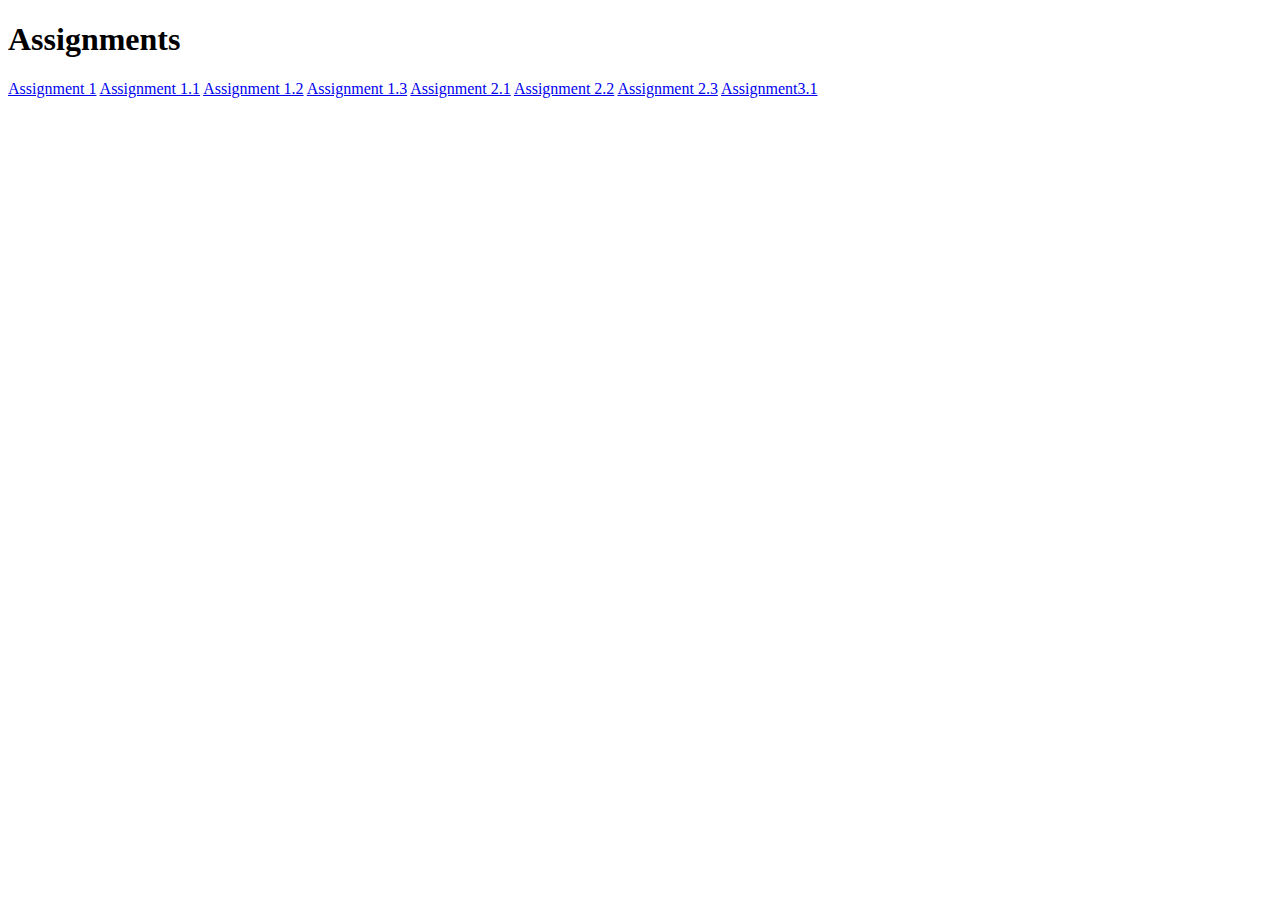
<file: index.html>
<!DOCTYPE html>
<html lang="en">
<head>
    <meta charset="UTF-8">
    <meta http-equiv="X-UA-Compatible" content="IE=edge">
    <meta name="viewport" content="width=device-width, initial-scale=1.0">
    <title>Main Page</title>
</head>
<body>
    <h1>Assignments</h1>
    <a href="assignments/assignment12.html">Assignment 1</a>
    <a href="assignment1.1.html">Assignment 1.1</a>
    <a href="assignment1.2.html">Assignment 1.2</a>
    <a href="assignment1.3.html">Assignment 1.3</a>
    <a href="assignment2.1.html">Assignment 2.1</a>
    <a href="assignment2.2.html">Assignment 2.2</a>
    <a href="assignment2.3.html">Assignment 2.3</a>
    <a href="assignment3.1.html">Assignment3.1</a>
</body>
</html>
</file>
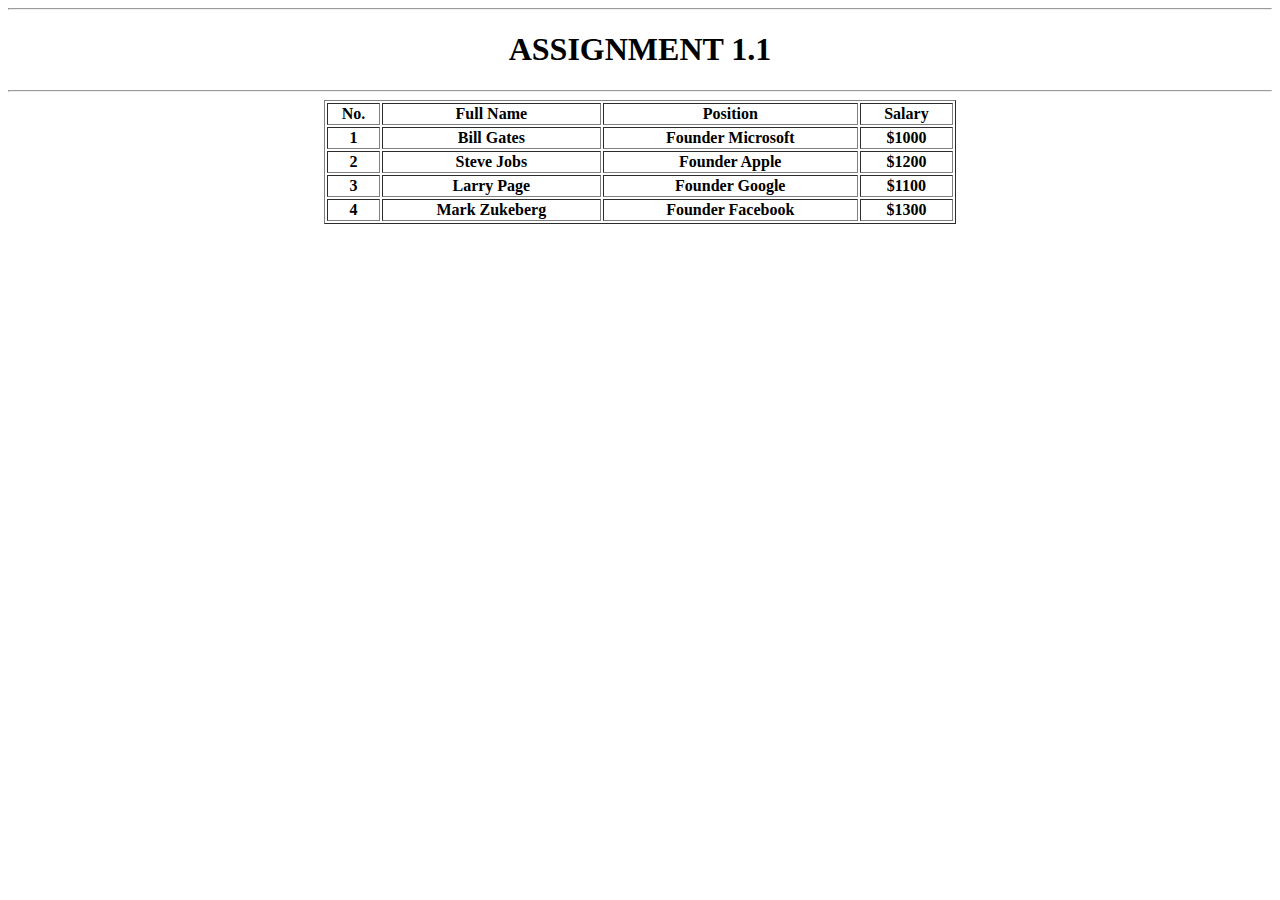
<file: assignment1.1.html>
<!DOCTYPE html>
<html lang="en">
<head>
    <meta charset="UTF-8">
    <meta http-equiv="X-UA-Compatible" content="IE=edge">
    <meta name="viewport" content="width=device-width, initial-scale=1.0">
    <title>Assignment 1.1</title>
</head>
<body>
    <hr>
  <h1 align="center" >ASSIGNMENT 1.1</h1>
  <hr>
  
 <table border="1" style="width: 50%;" align="center">
 <tr>
    <th>No.</th>
    <th>Full Name</th>
    <th>Position</th>
    <th>Salary</th>
</tr>
<tr>
   <th>1</th>
   <th>Bill Gates</th>
   <th>Founder Microsoft</th>
   <th>$1000</th>
</tr>
<tr>
  <th>2</th>
  <th>Steve Jobs</th>
  <th>Founder Apple</th>
  <th>$1200</th>
</tr>
<tr>
  <th>3</th>
  <th>Larry Page</th>
  <th>Founder Google</th>
  <th>$1100</th>
</tr>
<tr>
  <th>4</th>
  <th>Mark Zukeberg</th>
  <th>Founder Facebook</th>
  <th>$1300</th>
</tr>
</body>
</html>
</file>
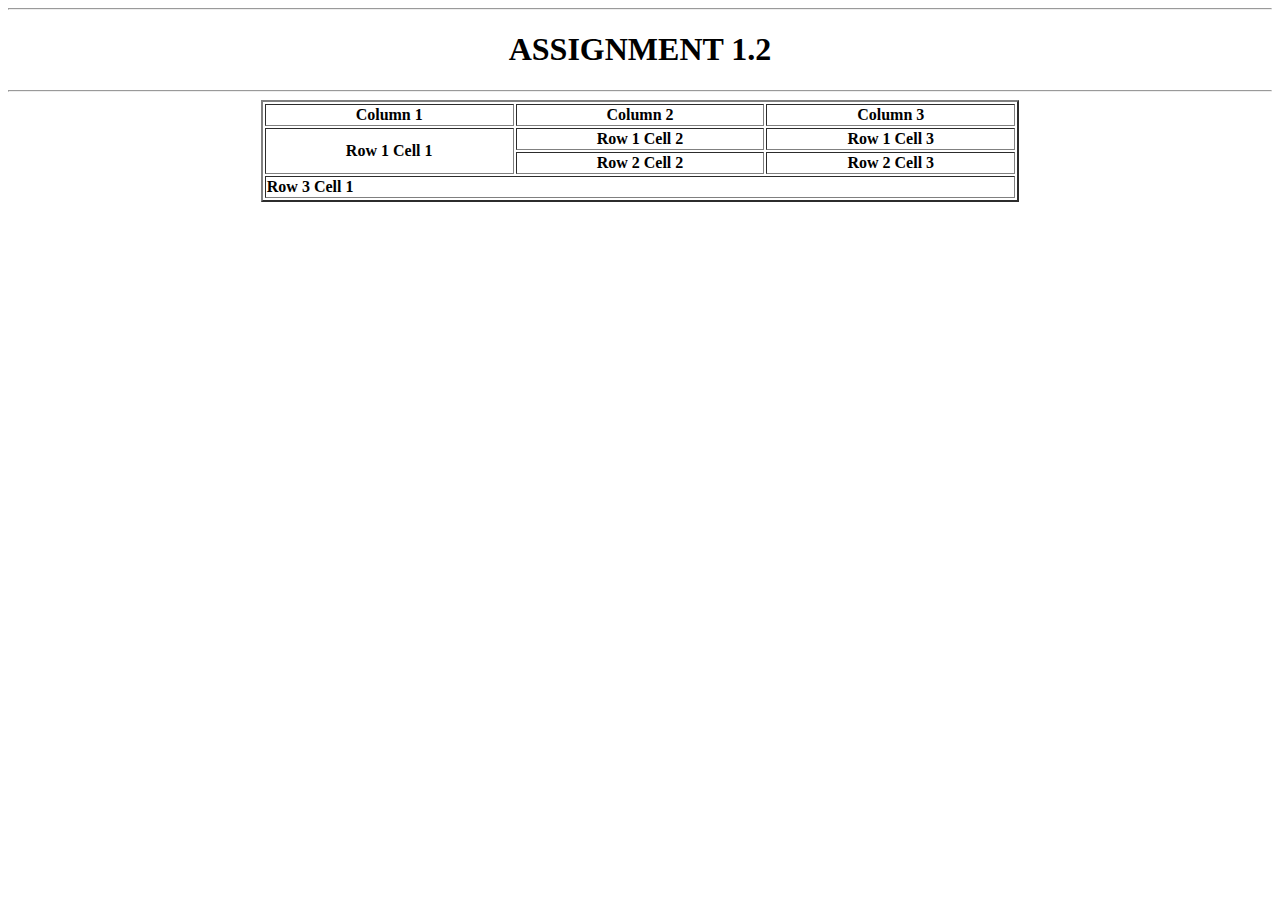
<file: assignment1.2.html>
<!DOCTYPE html>
<html lang="en">
<head>
    <meta charset="UTF-8">
    <meta http-equiv="X-UA-Compatible" content="IE=edge">
    <meta name="viewport" content="width=device-width, initial-scale=1.0">
    <title>Assignment 1.2</title>
</head>
<body>
    <hr>
    <h1 align="center">ASSIGNMENT 1.2</h1>
    <hr>

    <tr>
    <th colspan="3"></th>
    <table border="2" style="width: 60%;" align="center">

     <th> Column 1</th>
     <th> Column 2</th>
     <th> Column 3</th>
</tr>
<tr> 
     <th rowspan="2">Row 1 Cell 1</th>
     
     <th>Row 1 Cell 2</th>
     <th>Row 1 Cell 3</th>
</tr>
<tr>
    <th>Row 2 Cell 2</th>
    <th>Row 2 Cell 3</th>
</tr>

    <th colspan="3" align="left">Row 3 Cell 1</th>
</table>
</body>
</html>
</file>
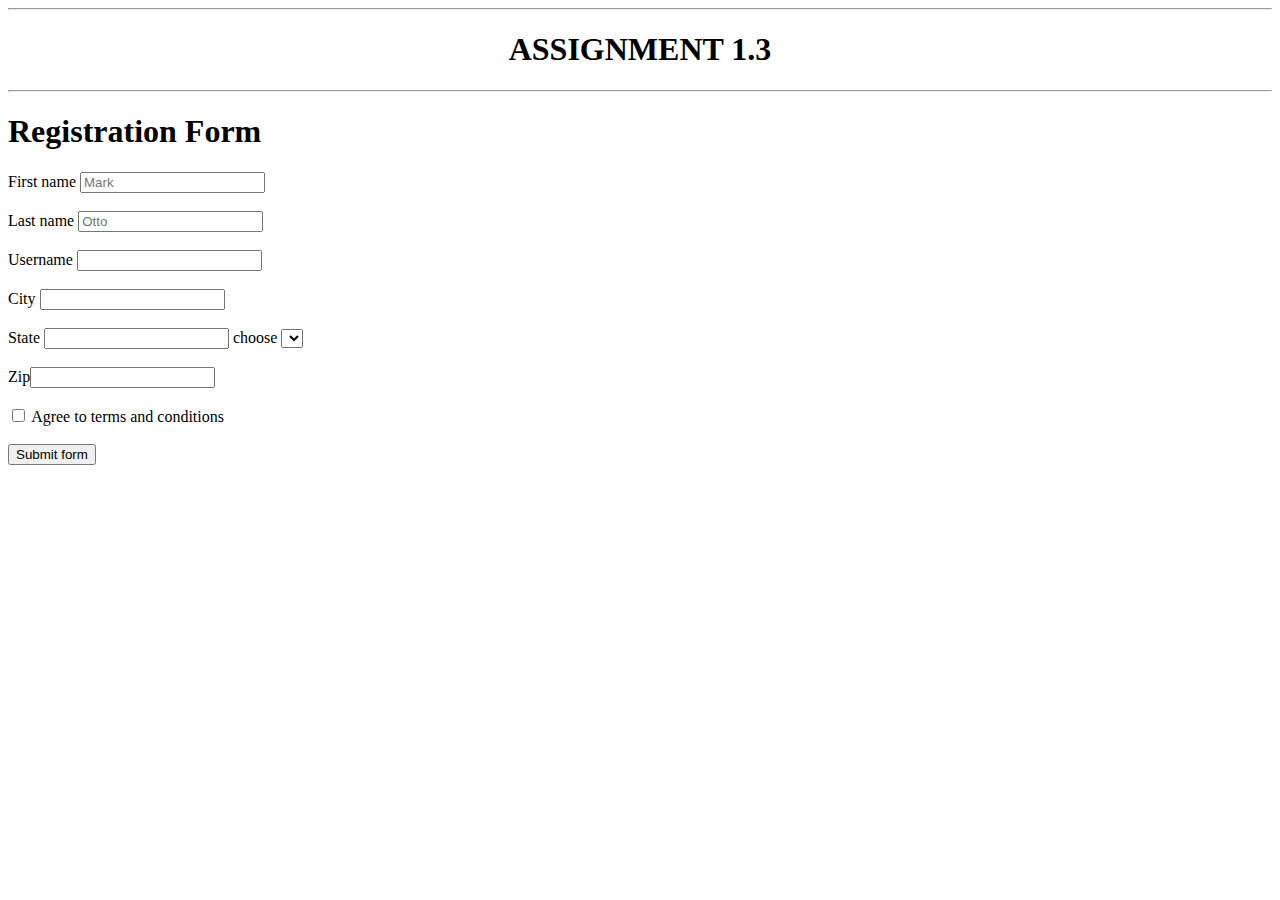
<file: assignment1.3.html>
<!DOCTYPE html>
<html lang="en">
<head>
    <meta charset="UTF-8">
    <meta http-equiv="X-UA-Compatible" content="IE=edge">
    <meta name="viewport" content="width=device-width, initial-scale=1.0">
    <title>Assignment 1.3</title>
</head>
<body>
    <hr>
    <h1 align="center">ASSIGNMENT 1.3</h1>
    <hr>


   <h1>Registration Form</h1>
   
  First name  <input type="text"name="First name"placeholder="Mark"><br><br>
  Last name   <input type="text"name="Last name"placeholder="Otto"><br><br>
  Username <input type="text"name="Username"><br><br>
  City <input type="text" name="City"><br><br>
  State <input type="text" name="State">
  <label for ="state">choose</label>
  <select name="state">
  <option value="Assam"></option>
  <option value="Bihar"></option>
  </select><br><br>
  Zip<input id="zip" type="number"><br><br>
 <input type="checkbox">
 <label for="checkbox">Agree to terms and conditions</label><br><br>
 <button>Submit form</button>
</form>
</body>
</html>
</file>
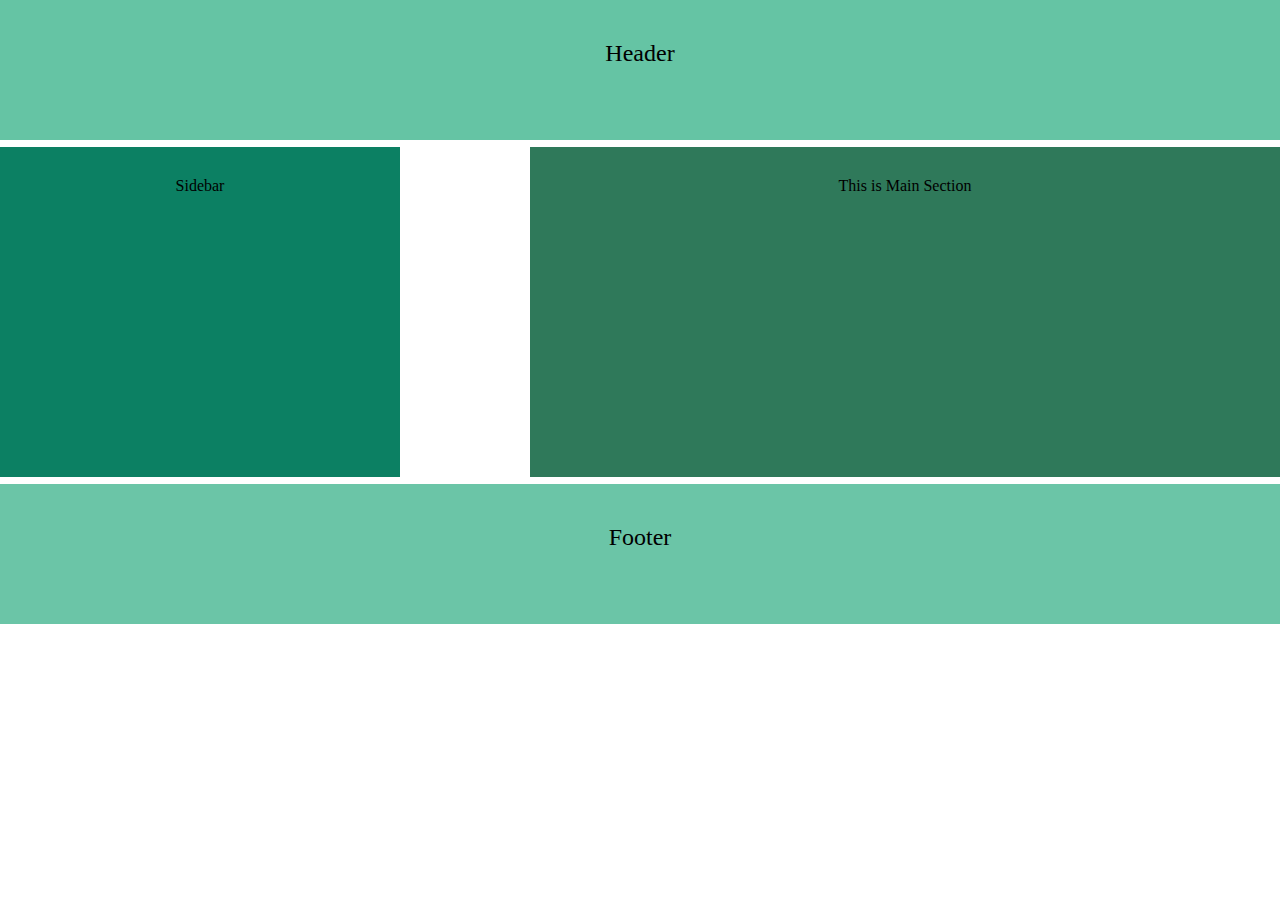
<file: assignment2.2.html>
<!DOCTYPE html>
<html lang="en">
<head>
    <meta charset="UTF-8">
    <meta http-equiv="X-UA-Compatible" content="IE=edge">
    <meta name="viewport" content="width=device-width, initial-scale=1.0">
    <title>Assignment 2.2</title>
    <link rel="stylesheet" href="css/assignment2.2.css">
</head>
<body>
    <div class="main">
        <div class="header">Header</div>
        <div class="sidebar">Sidebar</div>
        <div class="content">This is Main Section</div>
        <div class="footer">Footer</div>
   </div>
</body>
</html>
</file>
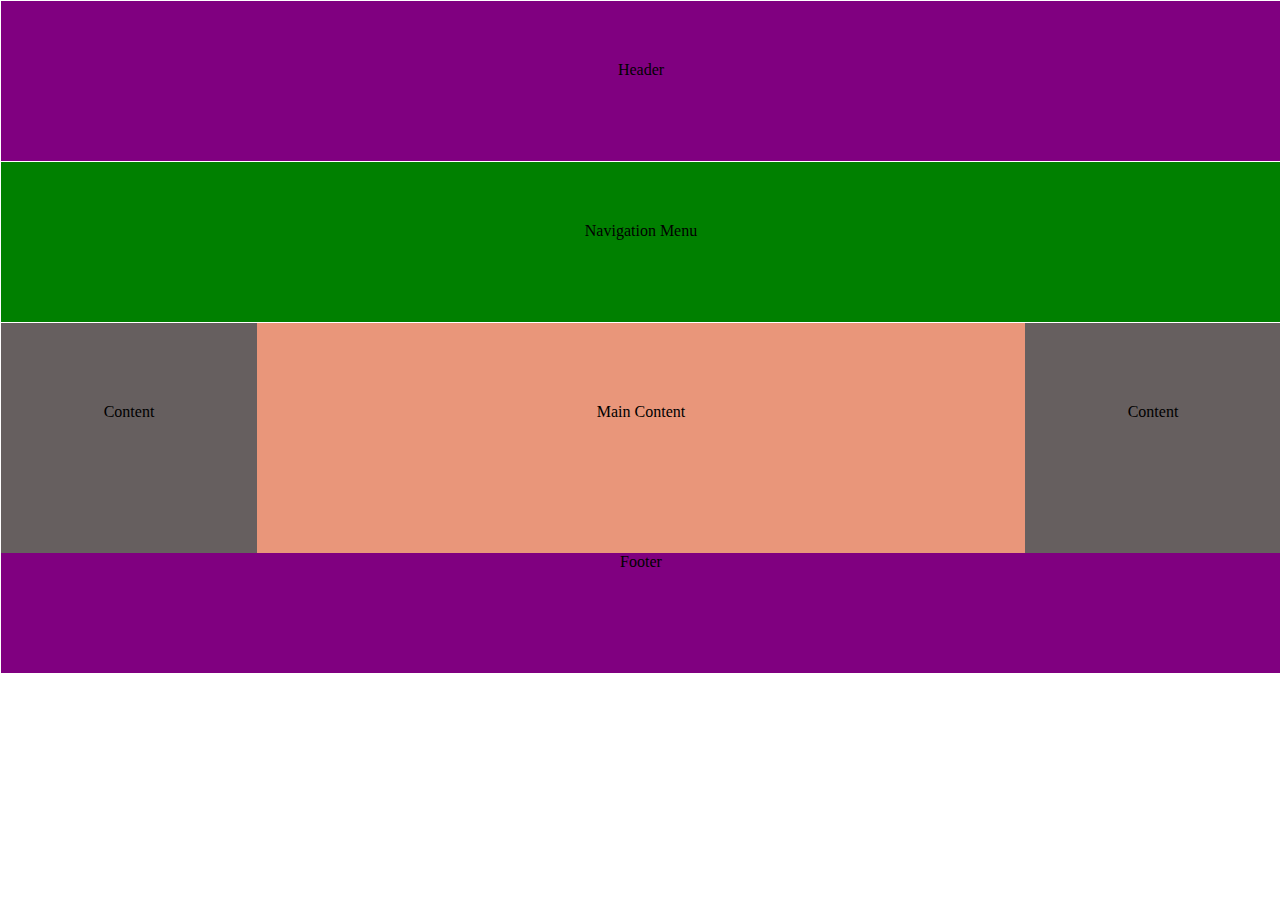
<file: assignment2.3.html>
<!DOCTYPE html>
<html lang="en">
<head>
    <meta charset="UTF-8">
    <meta http-equiv="X-UA-Compatible" content="IE=edge">
    <meta name="viewport" content="width=device-width, initial-scale=1.0">
    <title>Assignment 2.3</title>
    <link rel="stylesheet" href="css/assignment2.3.css">

</head>
<body>
    <div class="main-box">
        <div class="header"> Header </div>
        <div class="menu"> Navigation Menu</div>
    
        <div class="content">Content</div>
        <div class="main">Main Content</div>
        <div class="content">Content</div>
    
        <div class="footer"> Footer </div>
 </div>
</body>
</html>
</file>
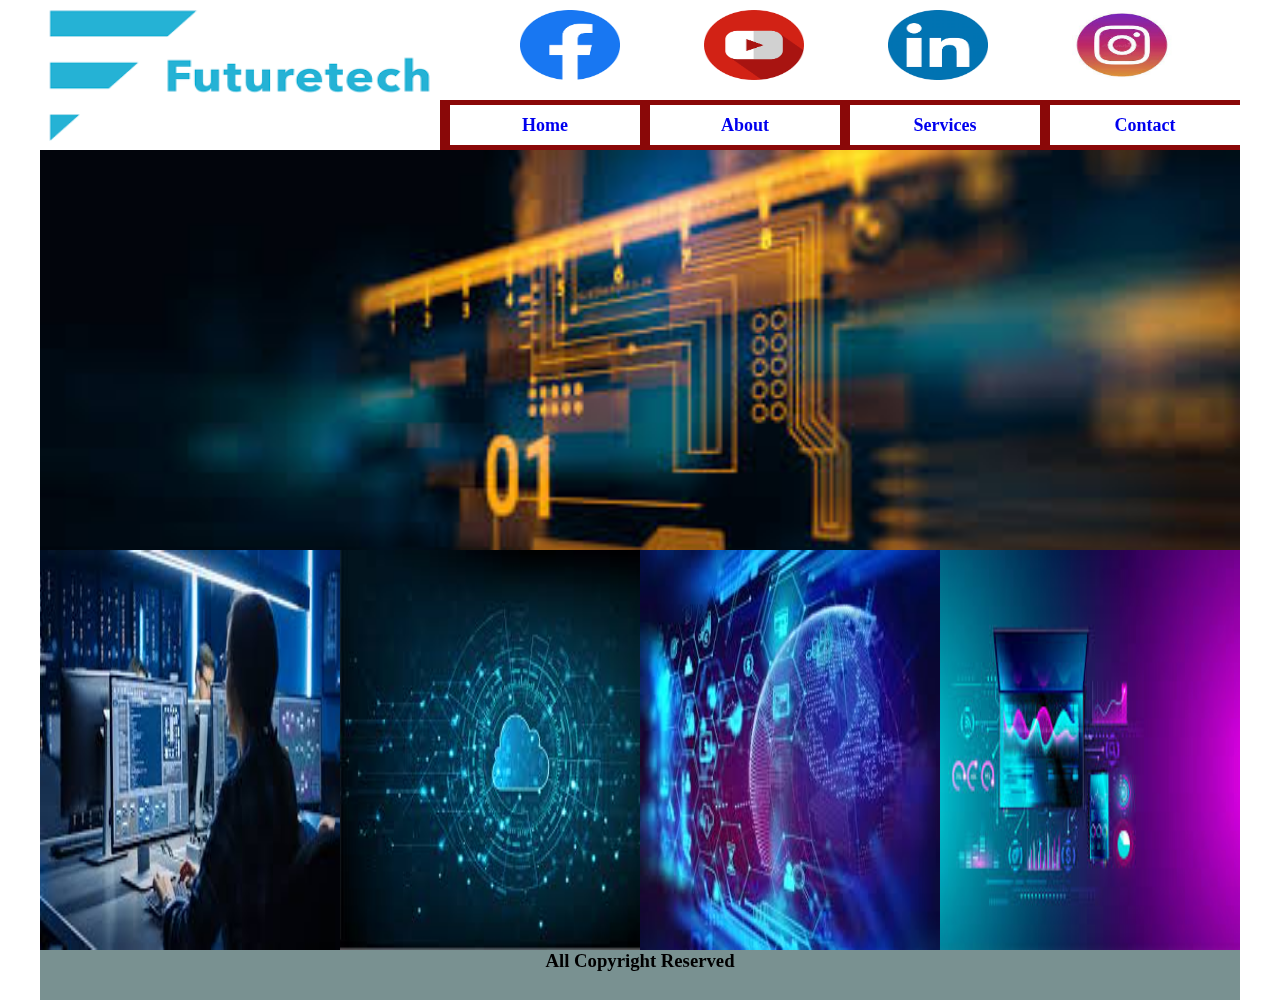
<file: assignment3.1.html>
<!DOCTYPE html>
<html lang="en">
<head>
    <meta charset="UTF-8">
    <meta http-equiv="X-UA-Compatible" content="IE=edge">
    <meta name="viewport" content="width=device-width, initial-scale=1.0">
    <title>Assignment 3.1</title>
    <link rel="stylesheet" href="css/assignment3.1.css">
</head>
<body>
    <div class="main-bax">
    <div class="header">
            <div class="branding">
                <img src="img/images (1).png"alt="">
            </div>
            <div class="socialmedia">
                <img src="img/fbook.png"alt="">
                <img src="img/images.png"alt="">
                <img src="img/in.png"alt=""> 
                <img src="img/download.jpg"alt="">

            </div>
            <div class="menu"><!--menu start here-->
                <ul>
               <li><a href="#">Home</a></li><!--# Empty link-->
               <li><a href="#">About</a></li>
               <li><a href="#">Services</a></li>
               <li><a href="#">Contact</a></li>
               </ul>
            </div><!--menu end here-->
            </div><!--header end here-->

 <div class="container"><!--container start here-->

            <div class="gallary">
                <img src="img/images (3).jpg"alt="">
                <img src="img/images (5).jpg"alt="">
                <img src="img/images (4).jpg"alt="">
                
            </div>

            <div class="courses">
                <div class="bootcamp">
                    <img src="img/images (12).jpg"alt="">
                </div>
                <div class="cloudcomputing">
                    <img src="img/images (11).jpg"alt="">
                </div>
                <div class="datascience">
                    <img src="img/images (7).jpg"alt="">
                </div>
                <div class="systemdesign">
                    <img src="img/images (19).jpg"alt="">
                </div>
                
            </div>

        </div><!--container end here-->
        <div class="footer">
            <h3>All Copyright Reserved</h3>
        </div>
       
       </div><!--main end here-->
</body>
</html>
</file>
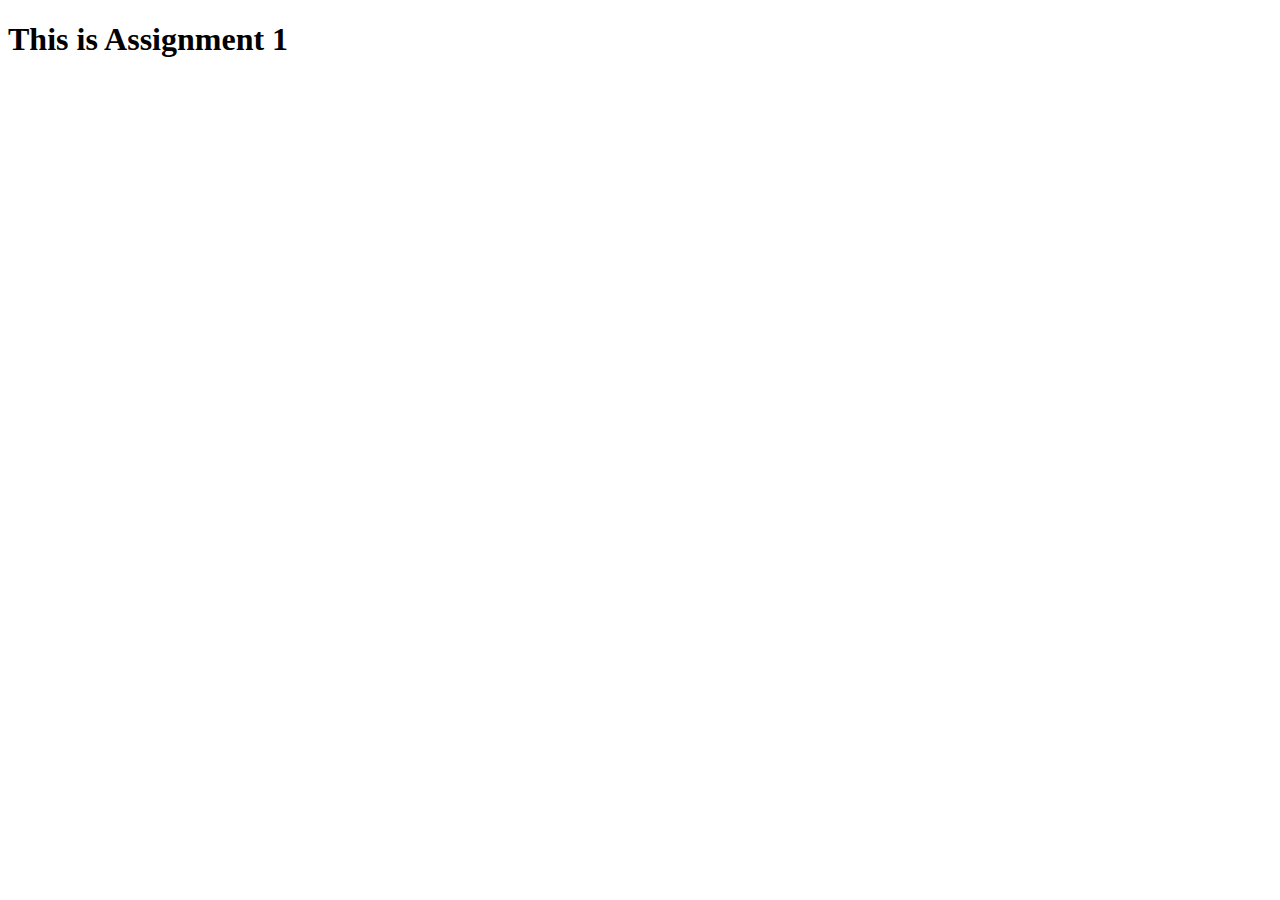
<file: assignments/assignment12.html>
<!DOCTYPE html>
<html lang="en">
<head>
    <meta charset="UTF-8">
    <meta http-equiv="X-UA-Compatible" content="IE=edge">
    <meta name="viewport" content="width=device-width, initial-scale=1.0">
    <title>Document</title>
</head>
<body>
    <h1>This is Assignment 1</h1>
</body>
</html>
</file>
<file: css/assignment2.2.css>
*{
    padding: 0;
    margin: 0;
  }
  .main{
      width: 100%;
      background-color:white;
  }
  
  .header{
    height: 100px;
    width: 100%;
    background-color: rgb(101, 196, 164);
    text-align: center;
    padding-top: 40px;
    margin-bottom: 7px;
    font-family: initial;
    font-size: x-large;
    }
  
  .sidebar{
   height: 300px;
   width: 400px;
   background-color: rgb(12, 128, 99);
   margin-right: 40px;
   display: inline-block;
   padding-top: 30px;
   text-align: center;
   }
  
  .content{
   height: 300px;
   width: 750px;
   background-color:rgb(47, 121, 90);
   float:right;
   padding-top: 30px;
   text-align: center;
   }
   
  .footer{
   height:100px;
   width: 100%;
   background-color: rgb(107, 197, 167);
   margin-top: 7px;
   text-align: center;
   font-size: x-large;
   padding-top: 40px;
  }
</file>
<file: css/assignment2.3.css>
*{
    margin: 0;
    padding: 0;
}

.main-box{
width: 100%;
border: 1px solid white;
background-color:white;
}

.header{
    height: 100px;
    width: 100%;
    background-color: purple;
    margin-bottom:1px;
    padding-top: 60px;
    text-align: center;
}
.menu{
    height: 100px;
    width: 100%;
    background-color: green;
    margin-bottom: 1px;
    padding-top: 60px;
    text-align: center;

}
.content{
    display: inline-block;
    text-align: center;
    height: 150px;
    width: 20%;
    background-color: rgb(104, 100, 100);
    padding-top: 80px;
    
    }

    
.main{
    float: right;
    text-align: center;
    height: 150px;
    width: 60%;
    background-color: darksalmon;
    padding-top: 80px;
    }
   
 .content{
    float: right;
    text-align: center;
    height: 150px;
    width: 20%;
    background-color: rgb(102, 95, 95);
    padding-top: 80px;
    
    }


.footer{
    height: 300px;
    width: 100%;
    background-color:purple;
    text-align: center;
    margin-top: 1px;
    padding-top:50px;
}
</file>
<file: css/assignment3.1.css>
*{padding: 0;margin:0;}

.main-bax{
    width: 1200px;
    height: 1000px;
    background-color:gray;
    margin: auto;
}
.header{
    width: 1200px;
    height: 150px;
    background-color:darkcyan;
}
.branding{
    width: 400px;
    height: 150px;
    background-color:lightcoral;
    float: left;
}
.branding>img{
    width: 400px;
    height: 150px;
}

.socialmedia{
    width: 800px;
    height: 100px;
    background-color:white;
    float: left;
    }

.socialmedia>img{
 height: 70px;
 width: 100px;
 margin-top: 10px;
 text-align: center;
 margin-left: 80px;
 
}
    
  .menu {
      width: 800px;
      height: 50px;
      background-color:rgb(138, 8, 8);
      float: left;
      font-size: large;
      font-weight:bold;
      }  
      
  .menu ul li{
      float: left;
      list-style: none;
      display: block;
      height:40px ;
      width:190px ;
      background-color: white;
      margin-left: 10px;
      margin-top: 5px;
      text-align: center;
      line-height: 40px;
    } 

  .menu ul li:hover{
      background-color: black;

  }
  .menu ul li a{
      text-decoration: none;
    }  
    
.container{
    width: 1200px;
    height: 800px;
    background-color: palevioletred;
}

.gallary{
    width: 1200px;
    height: 400px;
    background-color: rgb(131, 184, 131);
    overflow: scroll;
}

.gallary img{
    width: 1200px;
    height: 400px;
}
.courses{
    width: 1200px;
    height: 300px;
    background-color: lightseagreen;
}
.courses img{
    width: 300px;
    height: 400px;
}

.bootcamp{
    width: 300px;
    height:400px;
    background-color: aquamarine;
    float: left;
}


 .cloudcomputing{
    width: 300px;
    height: 400px;
    background-color: blueviolet;
    float: left;
}



.datascience{
    width: 300px;
    height: 400px;
    background-color: cornsilk;
    float: left;
}

.systemdesign{
    width: 300px;
    height: 400px;
    background-color:lightcoral;
    float: left;
}


.footer{ 
    width: 1200px;
    height: 50px;
    background-color: rgb(121, 145, 145);
}
.footer h3{
    text-align: center;
}
</file>
